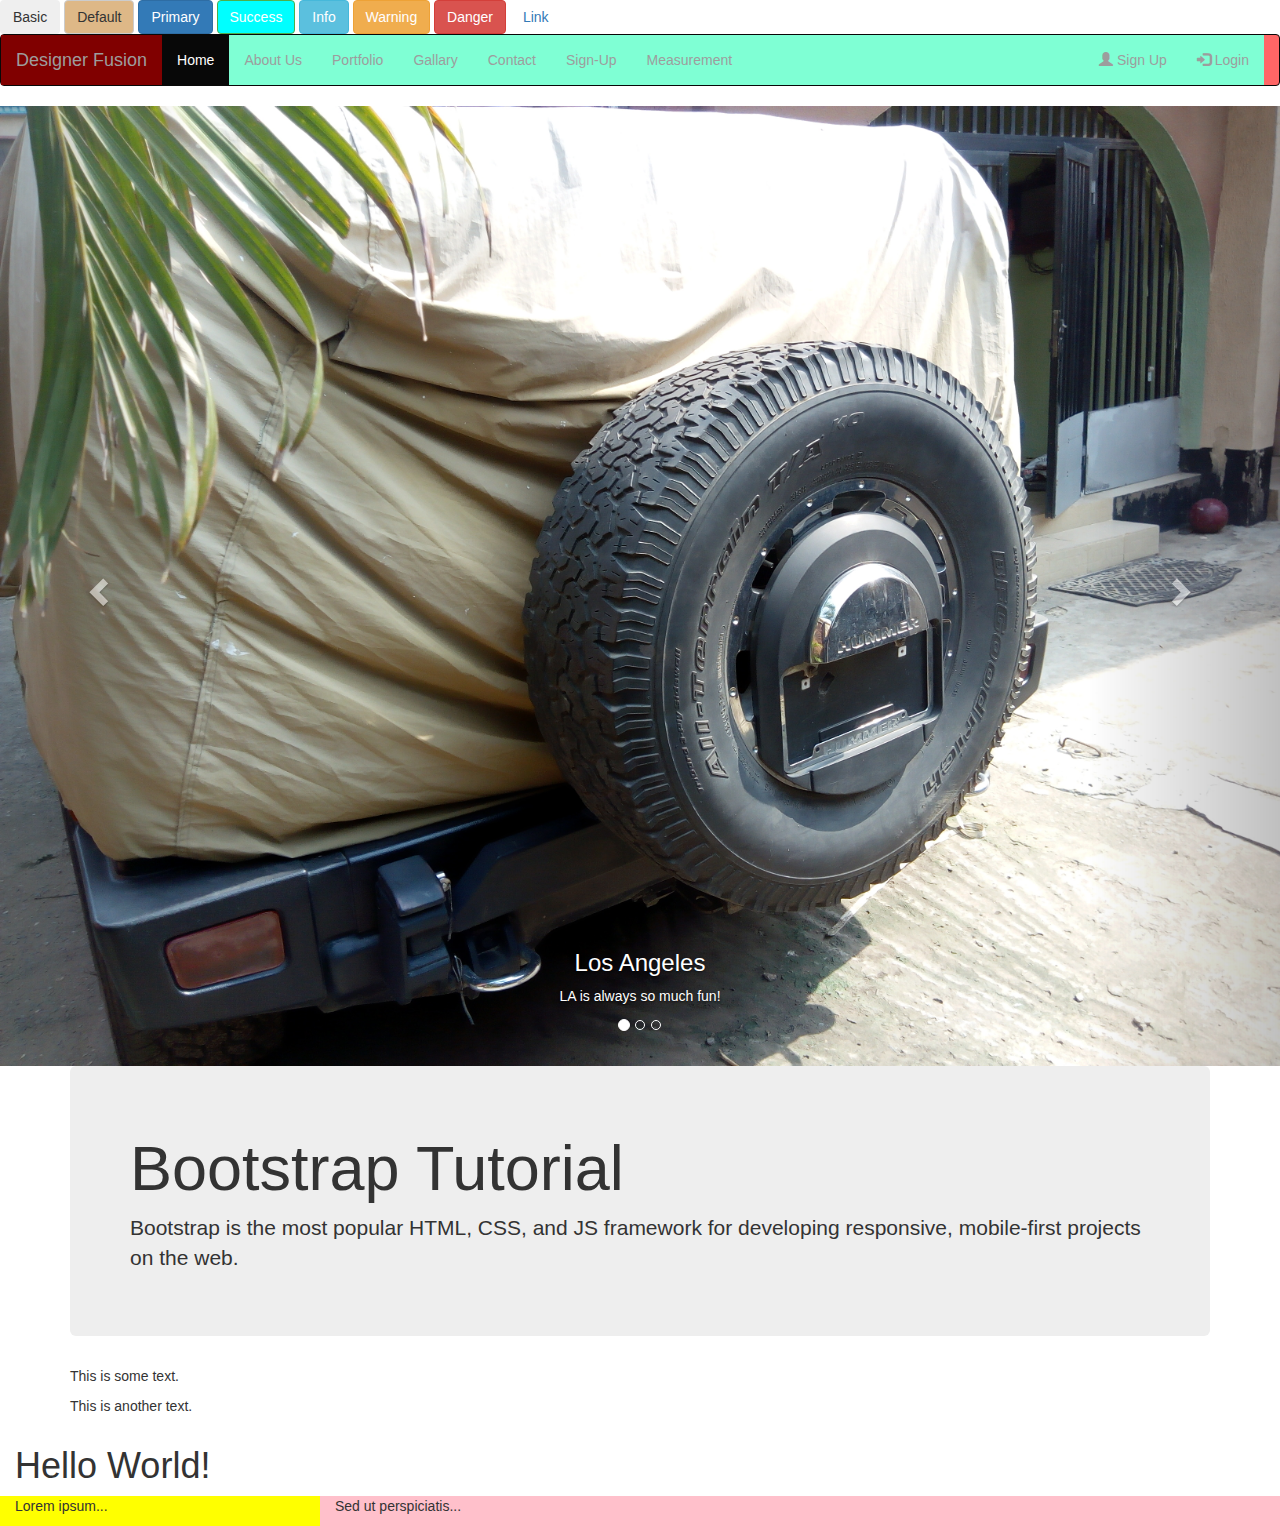
<file: index.html>
<!DOCTYPE html>
<html lang="en">
<head>
    <meta charset="UTF-8">
    <title>Designer Fusion</title>
     
       <link rel="stylesheet" href="css/bootstrap.css"/>
</head>
<body>
    <link href="css/style.css" rel="stylesheet">
    <button type="button" class="btn">Basic</button>
<button type="button" class="btn btn-default">Default</button>
<button type="button" class="btn btn-primary">Primary</button>
<button type="button" class="btn btn-success">Success</button>
<button type="button" class="btn btn-info">Info</button>
<button type="button" class="btn btn-warning">Warning</button>
<button type="button" class="btn btn-danger">Danger</button>
<button type="button" class="btn btn-link">Link</button>

    <nav class="navbar navbar-inverse">
  <div class="container-fluid">
    <div class="navbar-header">
      <button type="button" class="navbar-toggle" data-toggle="collapse" data-target="#myNavbar">
        <span class="icon-bar"></span>
        <span class="icon-bar"></span>
        <span class="icon-bar"></span>
      </button>
      <a class="navbar-brand" href="#">Designer Fusion</a>
    </div>
    <div class="collapse navbar-collapse" id="myNavbar">
      <ul class="nav navbar-nav">
        <li class="active"><a href="#">Home</a></li>
        <li><a href="#">About Us</a></li>
        <li><a href="#">Portfolio</a></li>
        <li><a href="#">Gallary</a></li>
         <li><a href="#">Contact</a></li>
          <li><a href="#">Sign-Up</a></li>
          <li><a href="#">Measurement</a></li>
          
      </ul>
      <ul class="nav navbar-nav navbar-right">
        <li><a href="#"><span class="glyphicon glyphicon-user"></span> Sign Up</a></li>
        <li><a href="#"><span class="glyphicon glyphicon-log-in"></span> Login</a></li>
      </ul>
    </div>
  </div>
</nav> 
 
   
<!--   carosel element-->
   <div id="myCarousel" class="carousel slide" data-ride="carousel">
  <!-- Indicators -->
  <ol class="carousel-indicators">
    <li data-target="#myCarousel" data-slide-to="0" class="active"></li>
    <li data-target="#myCarousel" data-slide-to="1"></li>
    <li data-target="#myCarousel" data-slide-to="2"></li>
  </ol>

  <!-- Wrapper for slides -->
  <div class="carousel-inner">
    <div class="item active">
      <img src="img/1.jpg" alt="h2 for sale">
      <div class="carousel-caption">
        <h3>Los Angeles</h3>
        <p>LA is always so much fun!</p>
      </div>
    </div>

    <div class="item">
      <img src="img/2.jpg" alt="h2 for sale">
      <div class="carousel-caption">
        <h3>Chicago</h3>
        <p>Thank you, Chicago!</p>
      </div>
    </div>

    <div class="item">
      <img src="img/3.jpg" alt="hum2">
      <div class="carousel-caption">
        <h3>New York</h3>
        <p>We love the Big Apple!</p>
      </div>
    </div>
    <div class="item">
      <img src="img/4.jpg" alt="hum2">
      <div class="carousel-caption">
        <h3>New York</h3>
        <p>We love the Big Apple!</p>
      </div>
    </div>
  </div>

  <!-- Left and right controls -->
  
  <a class="left carousel-control" href="#myCarousel" data-slide="prev">
    <span class="glyphicon glyphicon-chevron-left"></span>
    <span class="sr-only">Previous</span>
  </a>
  <a class="right carousel-control" href="#myCarousel" data-slide="next">
    <span class="glyphicon glyphicon-chevron-right"></span>
    <span class="sr-only">Next</span>
  </a>
  </div>
<!--slide ends here-->
  <!--jumbotron starts here-->
  
  <div class="container">
  <div class="jumbotron">
    <h1>Bootstrap Tutorial</h1>
    <p>Bootstrap is the most popular HTML, CSS, and JS framework for developing
    responsive, mobile-first projects on the web.</p>
  </div>
  <p>This is some text.</p>
  <p>This is another text.</p>
</div>
  <!--jumbotron stops here-->
<!--  Grid starts here-->

  <div class="container-fluid">
  <h1>Hello World!</h1>
  <div class="row">
    <div class="col-sm-3" style="background-color:yellow;">
      <p>Lorem ipsum...</p>
    </div>
    <div class="col-sm-9" style="background-color:pink;">
      <p>Sed ut perspiciatis...</p>
    </div>
  </div>
</div>
  
   <script src="jquery/jquery-3.3.1.min.js"></script>
<script src="js/bootstrap.min.js"></script>
    </body>
</html>
</file>
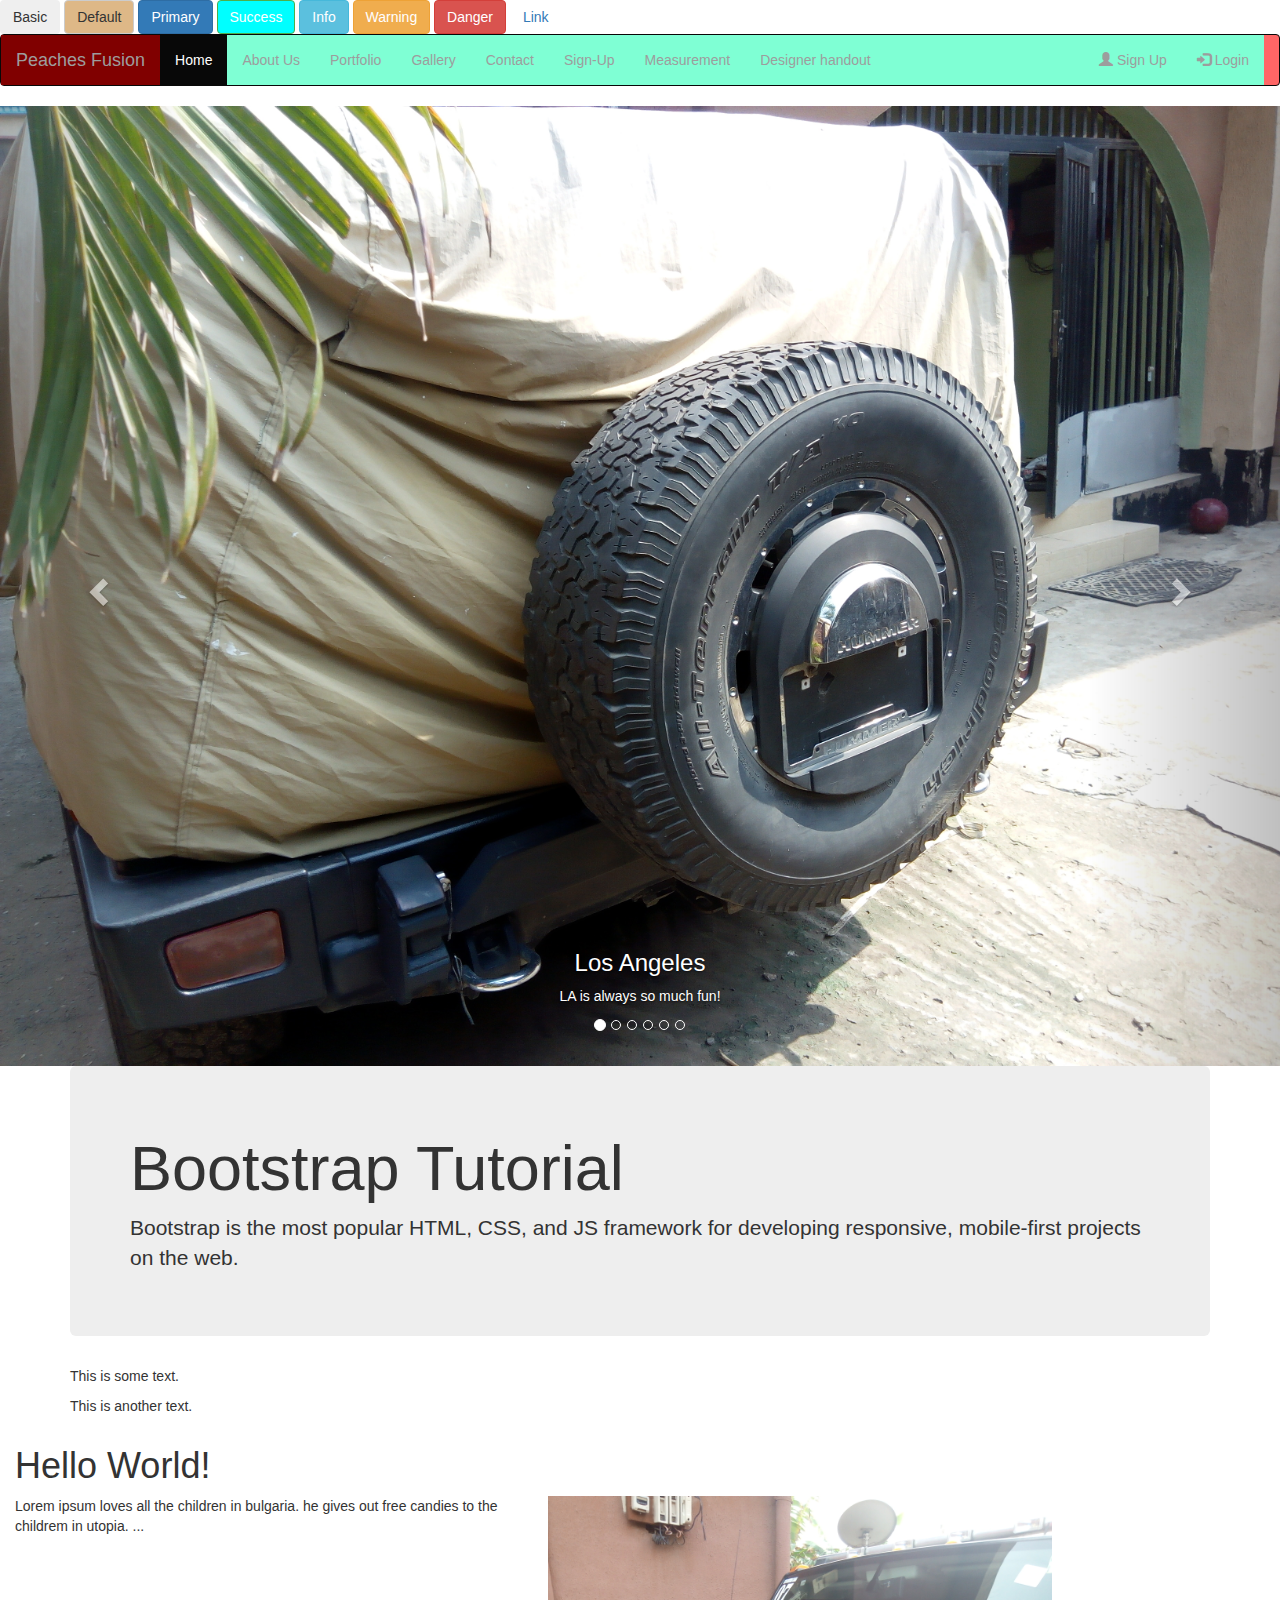
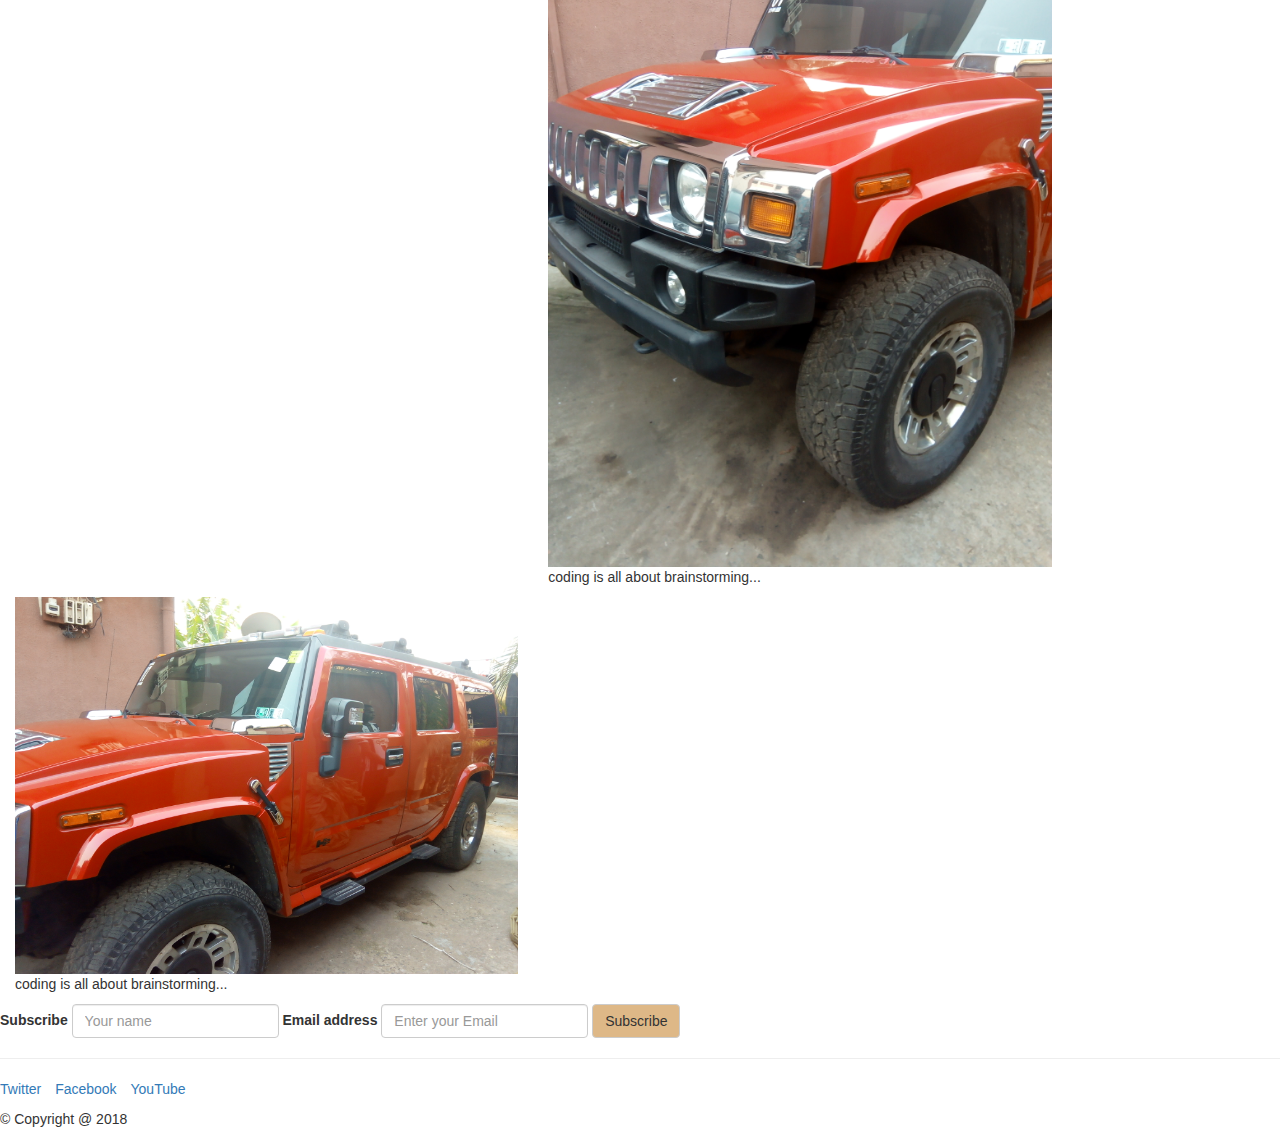
<file: index2.html>
<!DOCTYPE html>
<html lang="en">
<head>
    <meta charset="UTF-8">
    <title>Peaches Fusion</title>
     
       <link rel="stylesheet" href="css/bootstrap.css"/>
</head>
<body>
    <link href="css/style.css" rel="stylesheet">
    <button type="button" class="btn">Basic</button>
<button type="button" class="btn btn-default">Default</button>
<button type="button" class="btn btn-primary">Primary</button>
<button type="button" class="btn btn-success">Success</button>
<button type="button" class="btn btn-info">Info</button>
<button type="button" class="btn btn-warning">Warning</button>
<button type="button" class="btn btn-danger">Danger</button>
<button type="button" class="btn btn-link">Link</button>

    <nav class="navbar navbar-inverse">
  <div class="container-fluid">
    <div class="navbar-header">
      <button type="button" class="navbar-toggle" data-toggle="collapse" data-target="#myNavbar">
        <span class="icon-bar"></span>
        <span class="icon-bar"></span>
        <span class="icon-bar"></span>
        <span class="icon-bar"></span>
        <span class="icon-bar"></span>
        
        
      </button>
      <a class="navbar-brand" href="#">Peaches Fusion</a>
    </div>
    <div class="collapse navbar-collapse" id="myNavbar">
      <ul class="nav navbar-nav">
        <li class="active"><a href="#">Home</a></li>
        <li><a href="#">About Us</a></li>
        <li><a href="#">Portfolio</a></li>
        <li><a href="#">Gallery</a></li>
         <li><a href="#">Contact</a></li>
          <li><a href="#">Sign-Up</a></li>
          <li><a href="#">Measurement</a></li>
          <li><a href="#">Designer handout</a></li>
      </ul>
      <ul class="nav navbar-nav navbar-right">
        <li><a href="#"><span class="glyphicon glyphicon-user"></span> Sign Up</a></li>
        <li><a href="#"><span class="glyphicon glyphicon-log-in"></span> Login</a></li>
      </ul>
    </div>
  </div>
</nav> 
 
   
<!--   carosel element-->
   <div id="myCarousel" class="carousel slide" data-ride="carousel">
  <!-- Indicators -->
  <ol class="carousel-indicators">
    <li data-target="#myCarousel" data-slide-to="0" class="active"></li>
    <li data-target="#myCarousel" data-slide-to="1"></li>
    <li data-target="#myCarousel" data-slide-to="2"></li>
    <li data-target="#myCarousel" data-slide-to="3"></li>
    <li data-target="#myCarousel" data-slide-to="4"></li>
    <li data-target="#myCarousel" data-slide-to="4"></li>
  </ol>

  <!-- Wrapper for slides -->
  <div class="carousel-inner">
    <div class="item active">
      <img src="img/1.jpg" alt="h2 for sale">
      <div class="carousel-caption">
        <h3>Los Angeles</h3>
        <p>LA is always so much fun!</p>
      </div>
    </div>

    <div class="item">
      <img src="img/2.jpg" alt="h2 for sale">
      <div class="carousel-caption">
        <h3>Chicago</h3>
        <p>Thank you, Chicago!</p>
      </div>
    </div>

    <div class="item">
      <img src="img/3.jpg" alt="hum2">
      <div class="carousel-caption">
        <h3>New York</h3>
        <p>We love the Big Apple!</p>
      </div>
   </div>
   
    <div class="item">
      <img src="img/4.jpg" alt="hum2">
      <div class="carousel-caption">
        <h3>New York</h3>
        <p>We love the Big Apple!</p>
      </div>
    </div>
    
      <div class="item">
      <img src="img/5.jpg" alt="hum2">
      <div class="carousel-caption">
        <h3>New York</h3>
        <p>We love the Big Apple!</p>
      </div>
    </div>
     
     <div class="item">
      <img src="img/Jellyfish.jpg" alt="hum2">
      <div class="carousel-caption">
        <h3>New York</h3>
        <p>We love the Big Apple!</p>
      </div>
    </div>
  </div>
  

  
  
  <!-- Left and right controls -->
  
  <a class="left carousel-control" href="#myCarousel" data-slide="prev">
    <span class="glyphicon glyphicon-chevron-left"></span>
    <span class="sr-only">Previous</span>
  </a>
  <a class="right carousel-control" href="#myCarousel" data-slide="next">
    <span class="glyphicon glyphicon-chevron-right"></span>
    <span class="sr-only">Next</span>
  </a>
</div>
<!--  slide ends here-->
<!--  jumbotron starts here-->
  
  <div class="container">
  <div class="jumbotron">
    <h1>Bootstrap Tutorial</h1>
    <p>Bootstrap is the most popular HTML, CSS, and JS framework for developing
    responsive, mobile-first projects on the web.</p>
  </div>
  <p>This is some text.</p>
  <p>This is another text.</p>
</div>
  
<!--jumbotron stops here-->
<!--  grid starts here-->
  
  <div class="container-fluid">
  <h1>Hello World!</h1>
  <div class="row">
    <div class="col-sm-5"> 
      <p>Lorem ipsum loves all the children in bulgaria. he gives out free candies to the childrem in utopia. ...</p>
    </div>
    
     <div class="col-sm-5">
         <img src="img/3.jpg"class="img-responsive">
         <p>coding is all about brainstorming...</p>
    </div>
    
    <div class="col-lg-5">
         <img src="img/4.jpg"
     class="img-responsive">
         <p>coding is all about brainstorming...</p>
    </div>
    
  </div>
</div>


<form action="" class="form-inline">
          <div class="form-group">
            <label for="subscription">Subscribe</label>
            <input type="text" class="form-control" id="subscription" placeholder="Your name">
          </div>
          <div class="form-group">
            <label for="email">Email address</label>
            <input type="text" class="form-control" id="email" placeholder="Enter your Email">
          </div>
          <button type="submit" class="btn btn-default">Subscribe</button>
          
        </form>

<hr>
        <ul class="list-inline">
          <li><a href="#">Twitter</a></li>
          <li><a href="#">Facebook</a></li>
          <li><a href="#">YouTube</a></li>
        </ul>

        <p>&copy; Copyright @ 2018</p>

      

<script src="jquery/jquery-3.3.1.min.js"></script>
<script src="js/bootstrap.min.js"></script>
    </body>
</html>
</file>
<file: css/style.css>
/*
body{
    background-color: #E6E6E6;font-family: monospace;
}
*/
/*
.nav {
    height: 85px;
    background: #663;
}
*/
.navbar-inverse{
    background-color: #f66;
}
.btn-success{
    background-color: aqua;
    
}
.collapse{
    background-color: aquamarine
}

.btn {
}
.btn.btn-default{
    background-color: burlywood
}
.navbar-brand {
background-color: maroon
}
.btn {
}
.btn.btn-success{
}
.btn.btn-lg{
    background-color: deeppink
}
.btn {
}
.btn.btn-default{
}
.btn.btn-lg{
    background-color: orangered
}
</file>
